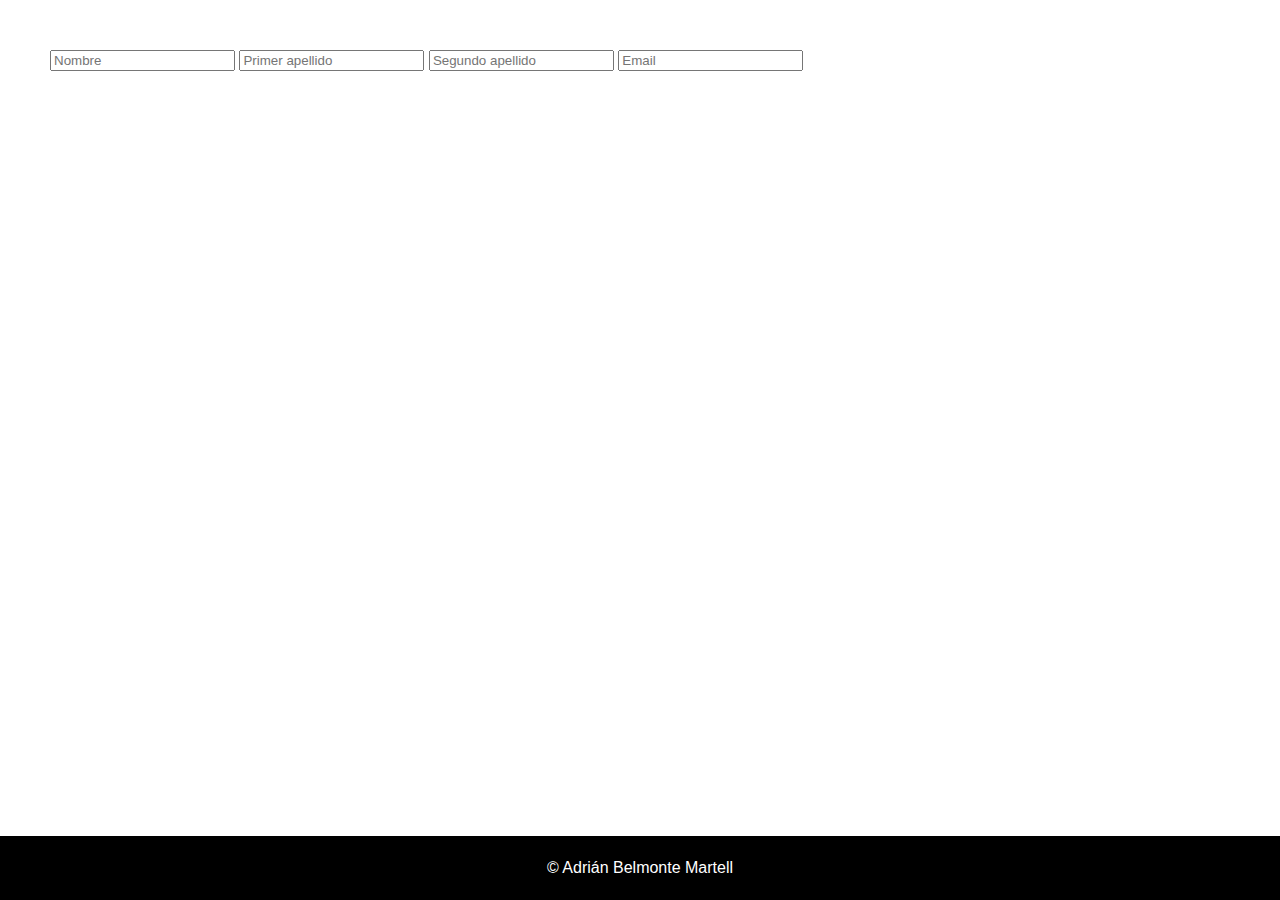
<file: TareaColaborativa/index.html>
<!DOCTYPE html>
<html lang="en">
<head>
    <meta charset="UTF-8">
    <meta http-equiv="X-UA-Compatible" content="IE=edge">
    <meta name="viewport" content="width=device-width, initial-scale=1.0">
    <title>Document</title>
    <link rel="stylesheet" href="main.css">
</head>
<body>

    <form>
        <input type="text" id="nombre" placeholder="Nombre" autocomplete="off"/>
        <input type="text" id="apellido1" placeholder="Primer apellido" autocomplete="off" />
        <input type="text" id="apellido2" placeholder="Segundo apellido" autocomplete="off" />
        <input type="text" id="email" placeholder="Email" />

    </form>

    <footer> &copy; Adrián Belmonte Martell</footer>
    
</body>
</html>
</file>
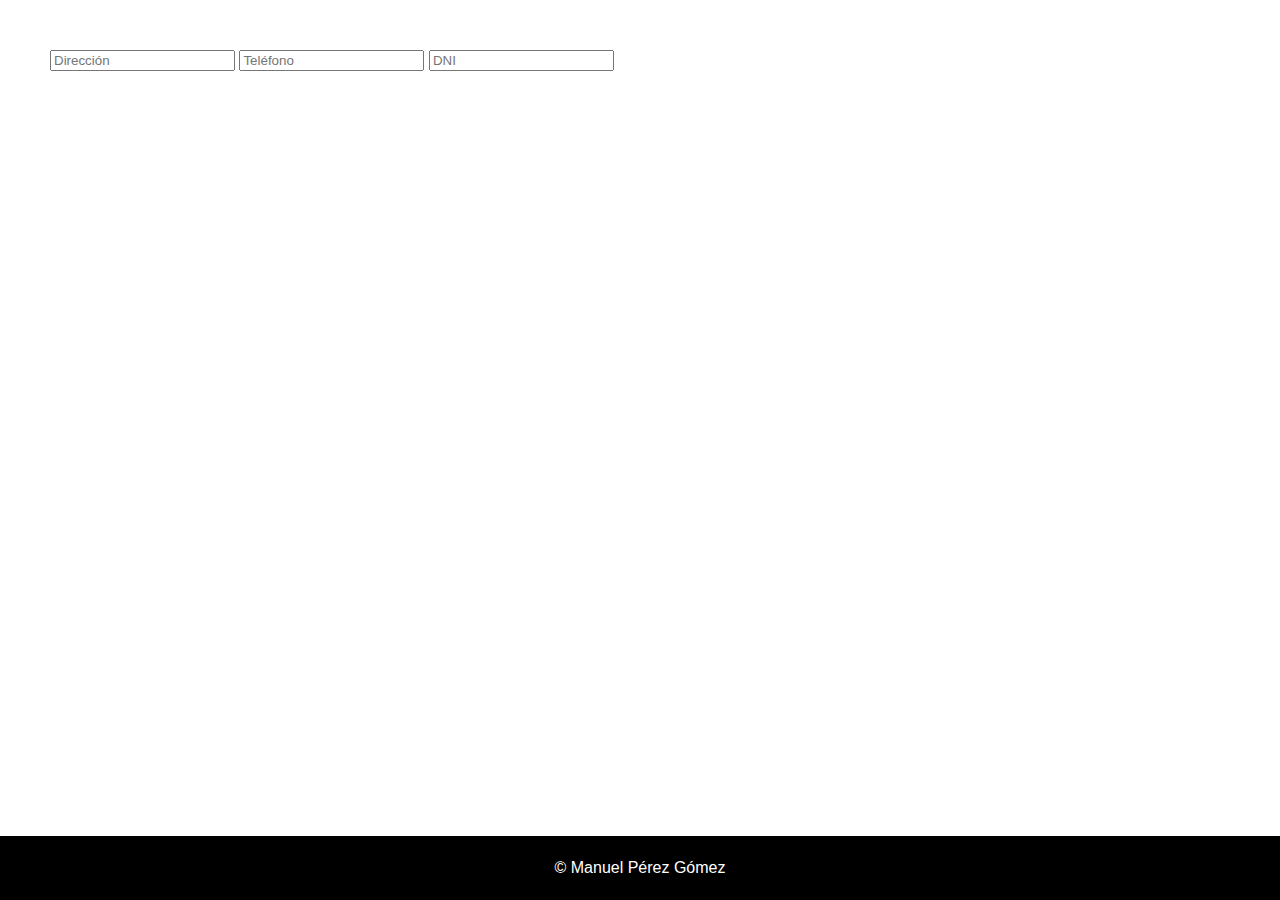
<file: TareaColaborativa/form.html>
<!DOCTYPE html>
<html lang="en">
<head>
    <meta charset="UTF-8">
    <meta http-equiv="X-UA-Compatible" content="IE=edge">
    <meta name="viewport" content="width=device-width, initial-scale=1.0">
    <title>Document</title>
    <link rel="stylesheet" href="main.css">
</head>
<body>
    <form >
        <input type="text" id="direccion" placeholder="Dirección">
        <input type="text" id="telefono" placeholder="Teléfono">
        <input type="text" id="dni" placeholder="DNI">
    </form>
    <footer> &copy; Manuel Pérez Gómez</footer>
</body>
</html>
</file>
<file: TareaColaborativa/main.css>
*{
    margin: 0;
    font-family: sans-serif;
}

form{

    margin: 50px;

}

footer{
    background-color: black;
    color: white;
    text-align: center;
    height: 5vw;
    width: 100%;
    position: absolute;
    bottom: 0;
    display: flex;
    justify-content: center;
    align-items: center;
}
</file>
